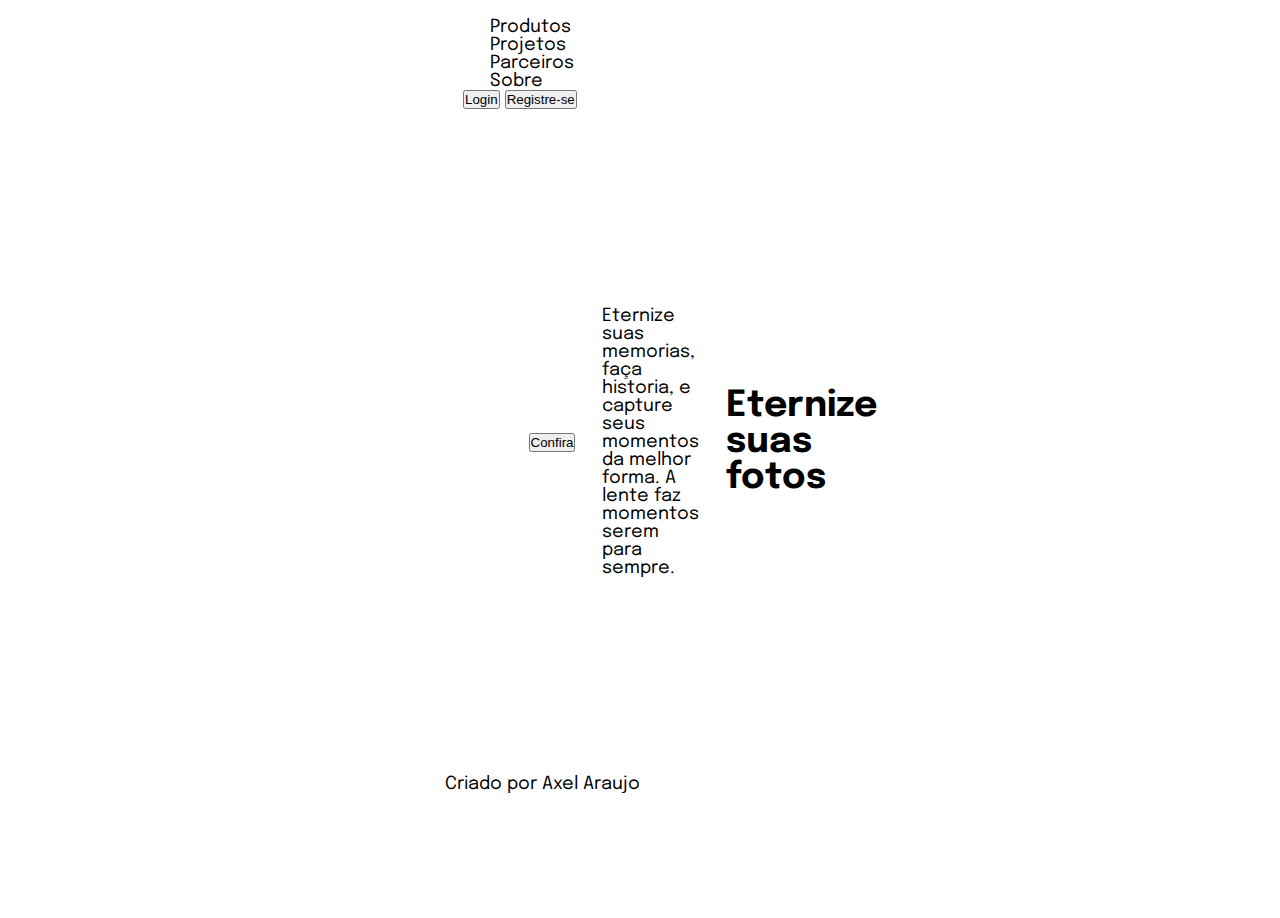
<file: treinos de portfolio/Portfolio 1/index.html>
<!DOCTYPE html>
<html lang="pt-br">
<head>
    <meta charset="UTF-8">
    <meta http-equiv="X-UA-Compatible" content="IE=edge">
    <meta name="viewport" content="width=device-width, initial-scale=1.0">
    <title>Portfolio 1 - Fotografia</title>
    <link rel="stylesheet" href="style.css">
</head>
<body>
    <header>
        <nav class="logo">
            <div>
                <li>Produtos</li>
                <li>Projetos</li>
                <li>Parceiros</li>
                <li>Sobre</li>
            </div>
        </nav>
        <nav class="button">
            <button class="btn-sem">Login</button>
            <button class="btn-comborda">Registre-se</button>
        </nav>
    </header>  
</body>
    <main class="container">
        <div class="image"></div>
        <div class="conteudo"></div>
        <h1>Eternize suas fotos</h1>
        <p>Eternize suas memorias, faça historia, e capture seus momentos da melhor forma. A lente faz momentos serem para sempre.</p>
        <button class="btn btn_dark">Confira</button>
    </main>
    <footer>
        <p>Criado por Axel Araujo</p>
    </footer>
</html>
</file>
<file: treinos de portfolio/Portfolio 1/style.css>
@import url('https://fonts.googleapis.com/css2?family=Epilogue:wght@500;700&display=swap');

* {
    margin: 0;
    padding: 0;
    box-sizing: border-box;
  }

html {
    font-size: 18px;
}

body{
    font-family: 'Epilogue', 'sans-serif';
    position: relative;
    min-height: 100vh;
    max-width: 390px;
    margin: 0 auto;
    background-image: linear-gradient(
        rgb(253, 251, 251)
    rgb(255, 255, 255, 0.993)
    );
}

.btn:hover{
    transform: translateY(-5px);
}

li {
    list-style: none;
    cursor: pointer;
    transition: all 0.4s ease-in-out;
  }
  
  li:hover {
    background-color: yellow;
    padding: 0.3rem 1rem;
    border-radius: 1rem;
  }

  header{
    margin: 1rem;
  }

  nav.logo{
    display: flex;
    align-items: center;
    justify-content: space-between;
  }

  .container {
    display: flex;
    align-items: center;
    justify-content: center;
    flex-direction: row-reverse;
    gap: 1.5rem;
    max-width: 80vw;
    margin: 1rem auto;
    margin-left: 10rem;
  }

  li {
    margin-left: 1.5rem;
  }

  .image {
    background: url('imagens/capa.jpg') no-repeat;
    height: 70vh;
    width: 120vw;
    background-position: center;
    background-size: contain;
  }
</file>
